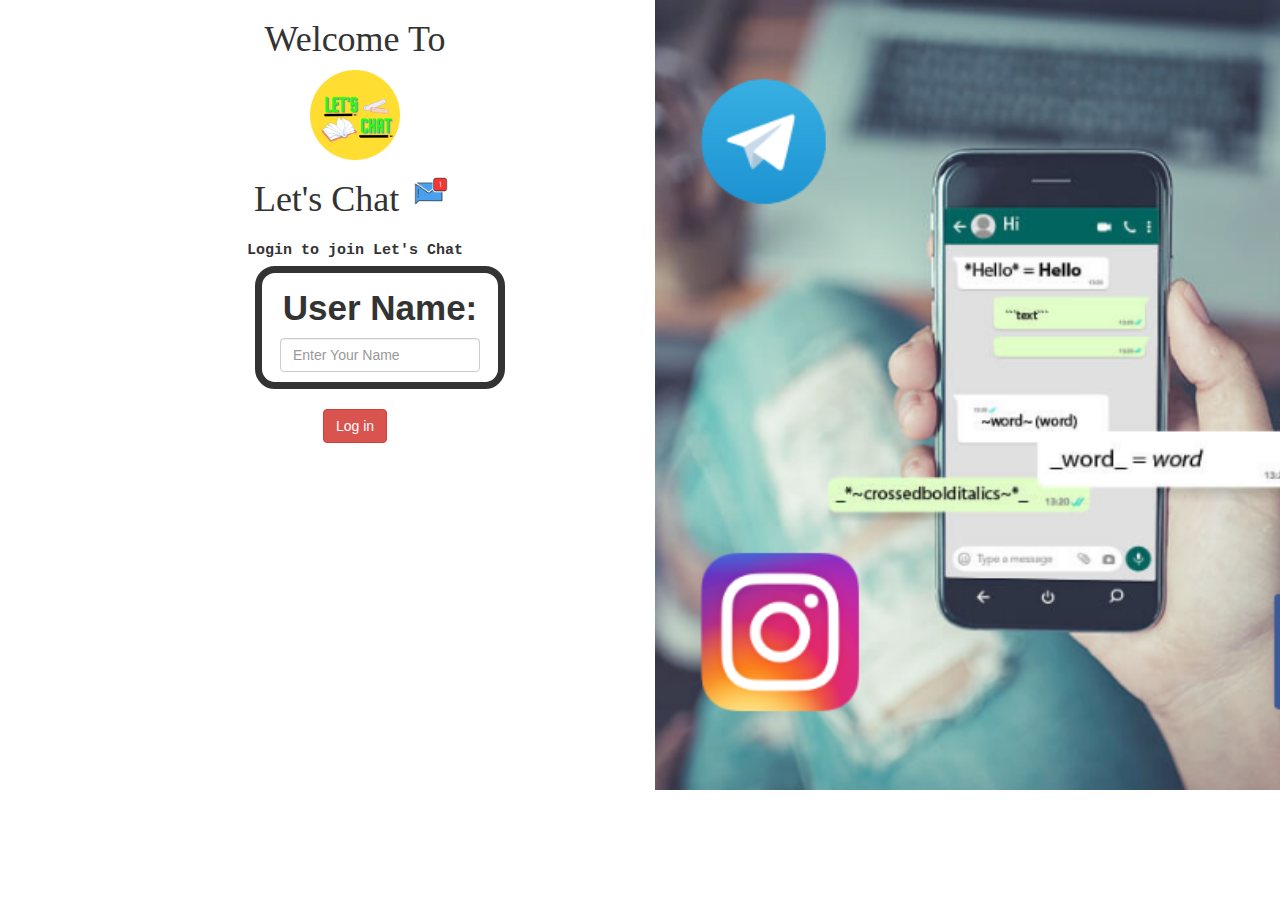
<file: index.html>
<html>

<head>
    <title>Let's Chat !!</title>
    <meta name="viewport" content="width=device-width, initial-scale=1">
    <link rel="stylesheet" href="https://maxcdn.bootstrapcdn.com/bootstrap/3.4.0/css/bootstrap.min.css">
    <script src="https://ajax.googleapis.com/ajax/libs/jquery/3.4.1/jquery.min.js"></script>
    <script src="https://maxcdn.bootstrapcdn.com/bootstrap/3.4.0/js/bootstrap.min.js"></script>

    <link rel="stylesheet" type="text/css" href="style.css">
    <link rel="preconnect" href="https://fonts.gstatic.com">
    <link href="https://fonts.googleapis.com/css2?family=Balsamiq+Sans:ital@1&display=swap" rel="stylesheet">
</head>

<body>
    <div class="container">
        <center>
            <div class="col-xs-6 sm-6 md-6" class="align">
                <center>
                    <h1 id="wlcm">Welcome To</h1>
                    <img src="Chat.png" id="logo">
                    <h1 class="header">
                        Let's Chat<sup>
                            <img id="headimg" src="m2.png">
                        </sup></h1>

                    <label id="login">Login to join Let's Chat</label>
                    <div class="login_div">
                        <label>User Name:</label>
                        <input id="user_name" type="text" class="form-control" placeholder="Enter Your Name">
                    </div>
                    <br>
                    <button id="login_button" class="btn btn-danger"  onclick="addUser()">Log in</button>
                    <br>
                </center>
            </div>
            <div class="col-xs-6 sm-6 md-6">
                <img id="half_way" src="Untitled design (1).png">
            </div>
        </center>
    </div>
    <script src="login.js"></script>

</body>

</html>
</file>
<file: style.css>
#wlcm{
    font-family: Georgia, 'Times New Roman', Times, serif;
}
#half_way{
    height: 790px;
    width: 790px;
}
.align{
   margin-left: 0px;
}
#logo{
    height: 90px;
    width: 90px;
}
#headimg{
    width: 50px;
    height: 50px;
}
#login{
    font-family:'Courier New', Courier, monospace;
    font-size: 15px;
}
.login_div{
    border-style:solid ;
    border-width: 7px;
    border-radius: 20px;
    margin-left: 50px;
    padding-left: 10px;
    padding-top: 10px;
    padding-right: 10px;
    padding-bottom: 10px;
    width: 250px ;
    font-size: 35px;
}
#user_name{
    width: 200px;
}
#headimg{
    size: 200px;
}
.header{
    font-family: 'Pangolin', cursive;
}
#logoroom{
    size: 50px;
}
</file>
